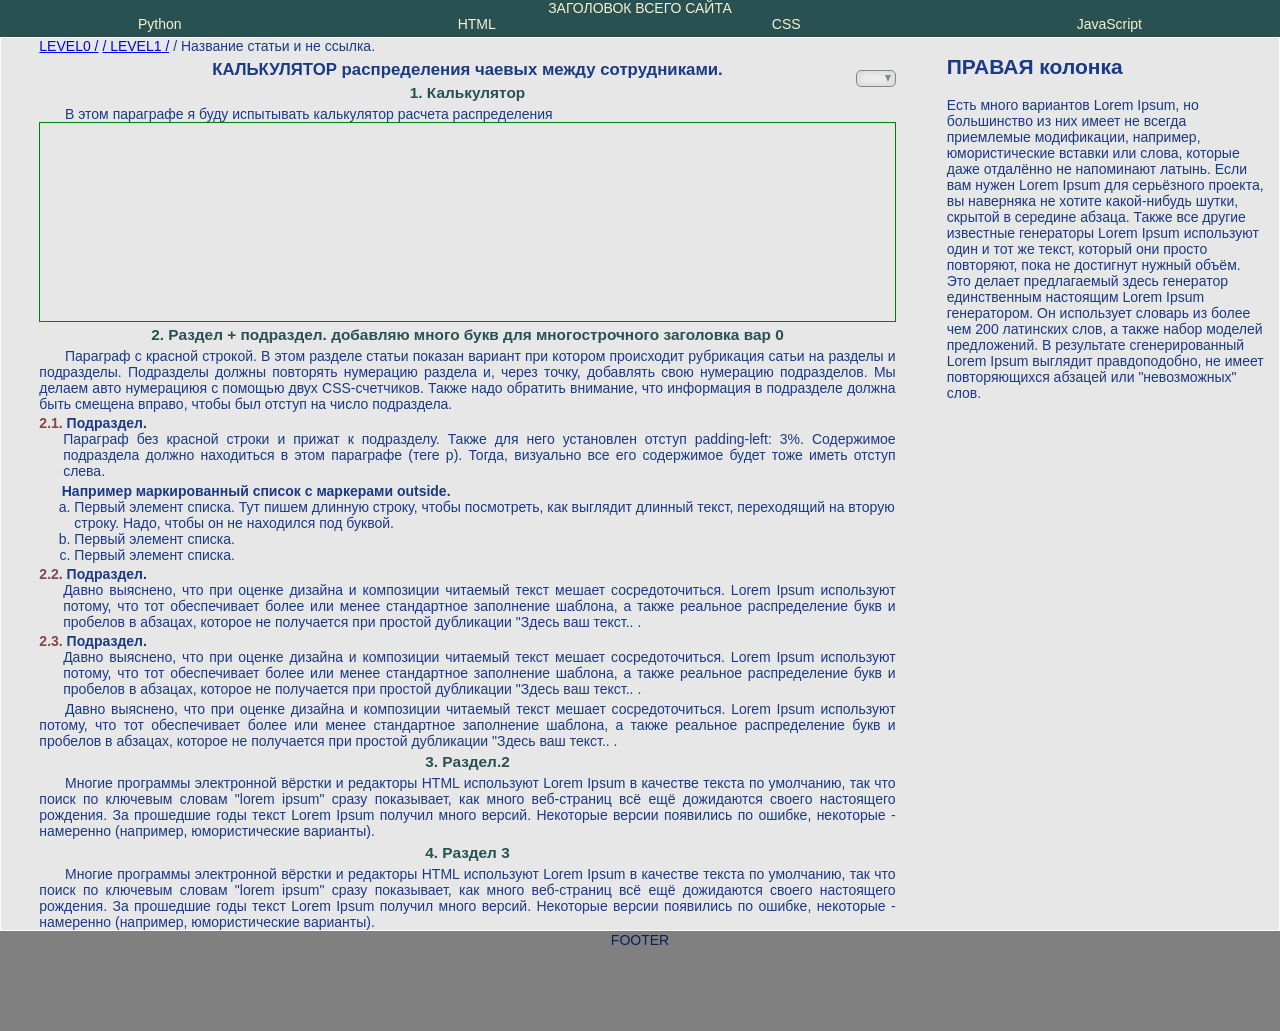
<file: form-layout01.html>
<!DOCTYPE html>
<html lang="ru">  <!-- -->
<!-- КАЛЬКУЛЯТОР РАСПРЕДЕЛЕНИЯ ЧАЕВЫХ МЕЖДУ СОТРУДНИКАМИ -->
<!-- Основан на ШАБЛОНЕ САЙТА 2024
       - D:\GITREPOS\layouts2024\layout01.html 
       - https://nickiv12.github.io/form2024/form-layout01.html
-->
<head>
  <meta charset="UTF-8">
  <meta name="viewport" content="width=device-width, initial-scale=1.0, user-scalable=yes">
  <link rel="stylesheet" type="text/css" href="css01.css" />
  <link rel="icon" href="favicon.ico">
  <title>Шаблон.</title>
</head>
<body>
	<div class="container">  <!-- Контейнер всего сайта -->
		<header class="logo">  <!-- Заголовок (header) всего сайта -->
			<span class="center">ЗАГОЛОВОК ВСЕГО САЙТА</span>
			
      <!--	Навигация для десктопа		-->
			<nav id="nav-main">
				<div class="nav-item">Python</div>
				<div class="nav-item">HTML</div>
				<div class="nav-item">CSS</div>
				<div class="nav-item">JavaScript</div>
			</nav>
			<!--		Иконка открытия меню для смартфона	-->
			<div id="nav-smart-open">
				<!-- Во всех полосках неразрывный пробел	-->
				<div class="string">&nbsp;</div>
				<div class="string">&nbsp;</div>
				<div class="string">&nbsp;</div>
			</div>
			<!--		Mеню для смартфона	
			<nav id="nav-smart">
			</nav> -->
		</header>
		<main>  <!-- ГЛАВНАЯ ЧАСТЬ САЙТА: содержит 2-е колонки -->
            
			<section class="left"> <!-- =====  ЛЕВАЯ КОЛОНКА ========================= -->
        
      	<nav class="breadcrumbs"> <!-- НАВИГАЦИЯ. Хлебные крошки -->
      	    <a href="#">LEVEL0 /</a>
      	    <a href="#"> / LEVEL1 /</a>
      	    <span>/ Название статьи и не ссылка.</span>
      	</nav> <!-- Конец НАВИГАЦИЯ. Хлебные крошки -->

        <div id="page-up"></div> <!--		Якорь для перехода на верх страницы		-->
				
				<nav id="toc-page" class="nav-position nav-decor"> <!-- ВЫДАЮЩЕЕ МЕНЮ СТРАНИЦЫ -->
        	<h4 id="toc-h4"><!-- Заголовок оглавления с якорем на верх страницы	-->
						<span class="triangle-top"></span>
						<!--	Ссылка ПОКА никуда не ведет, 	-->
						<a href="#page-up">Оглавление страницы:</a>
					</h4> <!-- Якорь на самый ввех страницы -->
        	<!-- Нумерованный список для добавления строк списка из js -->
					<ol id="toc-ol" class="list-1"> 
        	</ol>
				</nav>
				<!-- Контейнер для стрелки вних	-->	
        <div id="toc-small" class="nav-position  nav-decor"> 
        	<span>&nbsp;</span> <!-- Неразрывный пробел. Чтобы курсор был виден и в диве, 
                              а не только на стрелке -->
        	<span class="triangle-down"></span>
        </div>
        <!--   ВЫДАЮЩЕЕ МЕНЮ СТРАНИЦЫ      -->

				<article>  <!-- СТАТЬЯ -->
					
					<header>  <!-- Заголовок статьи -->
					    <h1> КАЛЬКУЛЯТОР распределения чаевых между сотрудниками.</h1>
					</header>

          <!-- Раздел статьи ПРОБА ВСТАВКИ-->
					<h2 class="part"> Калькулятор</h2>  <!-- Раздел статьи -->
					<p>
						В этом параграфе я буду испытывать калькулятор расчета распределения 
					</p>
          <div id="calculater"> 

          </div>

          <!-- Раздел статьи -->
					<h2 class="part"> Раздел + подраздел. добавляю много букв для многострочного заголовка вар 0</h2>  
					<p>
						Параграф с красной строкой. В этом разделе статьи показан вариант при котором происходит рубрикация сатьи на разделы и подразделы. Подразделы должны повторять нумерацию раздела и, через точку, добавлять свою нумерацию подразделов. Мы делаем авто нумерациюя с помощью двух CSS-счетчиков. Также надо обратить внимание, что информация в подразделе должна быть смещена вправо, чтобы был отступ на число подраздела.
					</p>
					<h3 class="subpart"> Подраздел.</h3>  <!-- Подраздел статьи -->
					<p class="sub-p">
						Параграф без красной строки и прижат к подразделу. Также для него установлен отступ padding-left: 3%.
						Содержимое подраздела должно находиться в этом параграфе (теге р). Тогда, визуально все его содержимое
						будет тоже иметь отступ слева.
					</p>	
				    <ol class="sub-ol"><span class="ol-span">Например маркированный список с маркерами outside.</span>
							<li>Первый элемент списка. Тут пишем длинную строку, чтобы посмотреть, как выглядит длинный текст,
								переходящий на вторую строку. Надо, чтобы он не находился под буквой.
							</li>
							<li>Первый элемент списка.</li>
							<li>Первый элемент списка.</li>
				    </ol>
                    
					<h3 class="subpart"> Подраздел.</h3>  <!-- Подраздел статьи -->
					<p class="sub-p">
					  Давно выяснено, что при оценке дизайна и композиции читаемый текст мешает сосредоточиться.
					  Lorem Ipsum используют потому, что тот обеспечивает более или менее стандартное заполнение шаблона,
					  а также реальное распределение букв и пробелов в абзацах, которое не получается при простой
					  дубликации "Здесь ваш текст.. .
					</p>
					<h3 class="subpart"> Подраздел.</h3>  <!-- Подраздел статьи -->
					<p class="sub-p">
						Давно выяснено, что при оценке дизайна и композиции читаемый текст мешает сосредоточиться.
						Lorem Ipsum используют потому, что тот обеспечивает более или менее стандартное заполнение шаблона,
						а также реальное распределение букв и пробелов в абзацах, которое не получается при простой
						дубликации "Здесь ваш текст.. .
					</p>
					<p>
						Давно выяснено, что при оценке дизайна и композиции читаемый текст мешает сосредоточиться.
						Lorem Ipsum используют потому, что тот обеспечивает более или менее стандартное заполнение шаблона,
						а также реальное распределение букв и пробелов в абзацах, которое не получается при простой
						дубликации "Здесь ваш текст.. .
					</p>
					<h2 class="part"> Раздел.2</h2>  <!-- Раздел статьи -->
					<p>
						Многие программы электронной
						вёрстки и редакторы HTML используют Lorem Ipsum в качестве текста по умолчанию, так что поиск
						по ключевым словам "lorem ipsum" сразу показывает, как много веб-страниц всё ещё дожидаются
						своего настоящего рождения. За прошедшие годы текст Lorem Ipsum получил много версий.
						Некоторые версии появились по ошибке, некоторые - намеренно (например, юмористические варианты).
					</p>
					
					<h2 class="part"> Раздел 3</h2>  <!-- Раздел статьи -->
					<p>
						Многие программы электронной
						вёрстки и редакторы HTML используют Lorem Ipsum в качестве текста по умолчанию, так что поиск
						по ключевым словам "lorem ipsum" сразу показывает, как много веб-страниц всё ещё дожидаются
						своего настоящего рождения. За прошедшие годы текст Lorem Ipsum получил много версий.
						Некоторые версии появились по ошибке, некоторые - намеренно (например, юмористические варианты).
					</p>
				</article>
			
			</section>
			<section class="right">  <!-- Правая колонка -->
				<h2> ПРАВАЯ колонка </h2>
				<p>
					Есть много вариантов Lorem Ipsum, но большинство из них имеет не всегда приемлемые модификации,
					например, юмористические вставки или слова, которые даже отдалённо не напоминают латынь.
					Если вам нужен Lorem Ipsum для серьёзного проекта, вы наверняка не хотите какой-нибудь шутки,
					скрытой в середине абзаца. Также все другие известные генераторы Lorem Ipsum используют один
					и тот же текст, который они просто повторяют, пока не достигнут нужный объём. Это делает
					предлагаемый здесь генератор единственным настоящим Lorem Ipsum генератором. Он использует
					словарь из более чем 200 латинских слов, а также набор моделей предложений. В результате
					сгенерированный Lorem Ipsum выглядит правдоподобно, не имеет повторяющихся абзацей или
					"невозможных" слов.
				</p>
			</section>
		</main>
		<footer>
			FOOTER
		</footer>
	</div>  <!-- КОНЕЦ контейнера всего сайта -->

  <script>
 		// ===== 2024 МОДУЛЬ РУБРИКАЦИИ заголовков страницы. ===== 
 		/* !!!! ОБЯЗАТЕЛЬНО РАСПОЛОЖЕНИЕ функции ЗДЕСЬ в body (в теле 		страницы), 
 			- ИНАЧЕ после загрузки всей страницы, ПРОБЛЕМА:
 			-  если в адресной строке есть якорь ТО не произойдет переход к разделу страницы т.к еще не будет идентификатора.
 		*/
		
		// 1. === Создаем номера разделов, идентификаторы, меню страницы. ===
		
		// Выбираем ВСЕ разделы страницы в порядке следования в коде.
	  const elements = document.querySelectorAll("h2.part");
		
		// Получаю доступ к списку оглавления страницы, чтобы сделать ссылки
		const list = document.querySelector("#toc-ol");
		
		// ЦИКЛ - перебираем ВСЕ выбранные элементы.
	  for (let i = 0; i < elements.length; i++) {
		  
			// a. Каждому html-тегу h2 class part записываем атрибут: идентификатор.
		  elements[i].id = `toc-${i + 1}`;   //toc = table of content

			// b. В меню ОГЛАВЛЕНИЯ страницы добавляем строку (ссылку). .
			const new_li = document.createElement("li");  // Создаем html-элемент
			new_li.innerHTML = `<a href='#toc-${i + 1}'> ${elements[i].innerText}</a>`;  // Пишем в него html-код
			list.appendChild(new_li);  // Добавляем строку в список.
    }  // КЛНЕЦ ЦИКЛА.
      
		// 2. === Управляем показом-скрытием ОГЛАВЛЕНИЯ.
		// a. При ЗАГРУЗКЕ страницы показываем только МАЛЕНЬКОЕ оглавление страницы
		const navPage = document.getElementById("toc-page");
		navPage.classList.remove("toc-show");
		navPage.classList.add("toc-show-none");

		// 3. === Обработка события click  на меню страницы.
		// При клике на стрелке вниз - меню ОТКРЫВАЕТСЯ.
		const arrow = document.getElementById("toc-small");
		// При клике на стрепке:
		arrow.addEventListener("click", function() {
				// Стрелка display: none
				arrow.classList.remove("toc-show");
				arrow.classList.add("toc-show-none");
				
				// Меню ОТКРЫВАЕТСЯ.
				const pageMenu = document.getElementById("toc-page")
				pageMenu.classList.remove("toc-show-none");
				navPage.classList.add("toc-show");
		});
		
		// При клике на меню страницы оно закрывается.
		const pageMenu = document.getElementById("toc-page");
		// При клике на меню:
		pageMenu.addEventListener("click", function() {
				// Стрелка display: none
				pageMenu.classList.remove("toc-show");
				pageMenu.classList.add("toc-show-none");
				
				// Стрелка показывается.
				const arrow = document.getElementById("toc-small")
				arrow.classList.remove("toc-show-none");
				navPage.classList.add("toc-show");
		});
		
    </script>
</body>
</html>
</file>
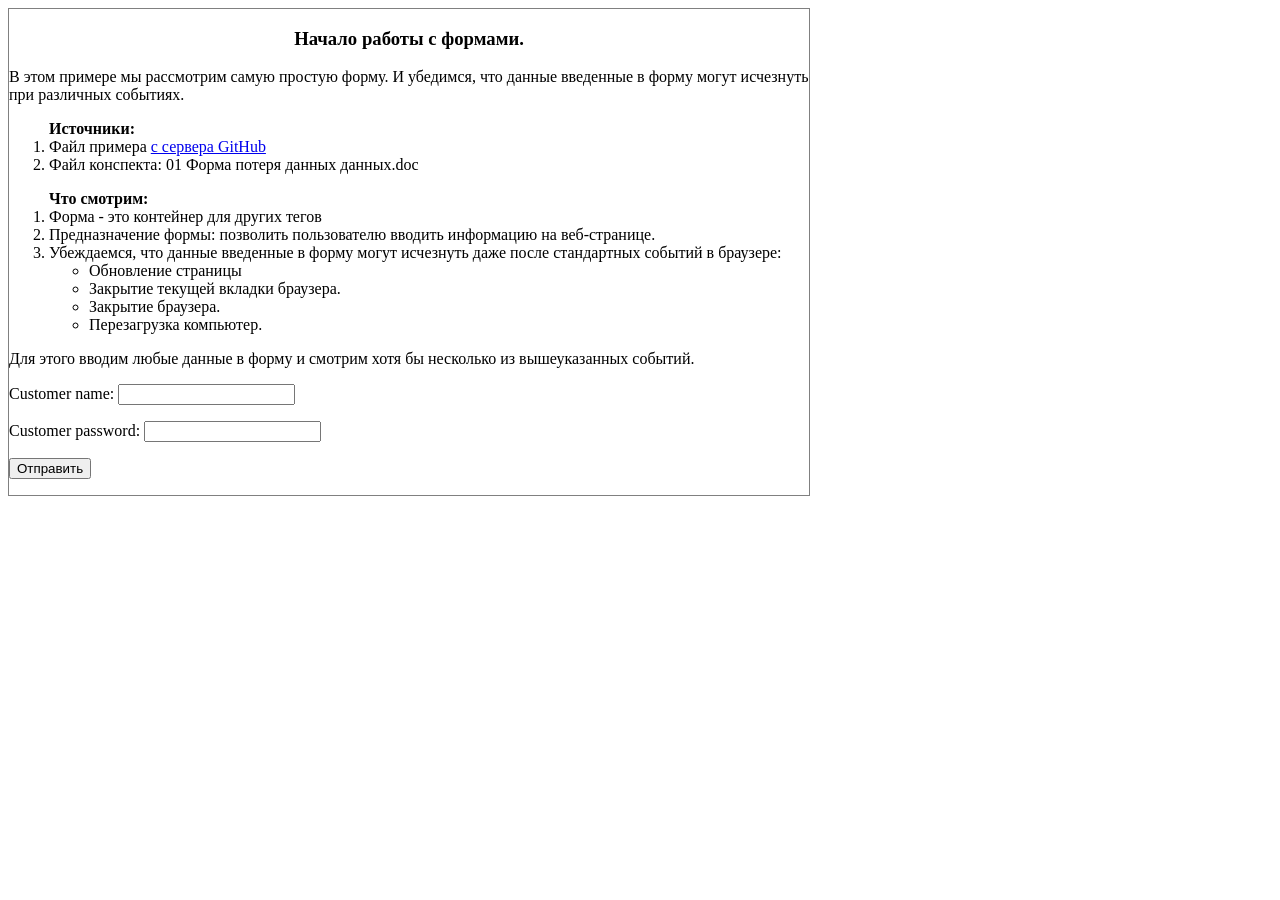
<file: form01.html>
<!DOCTYPE html>
<html lang="en">
<!-- Работа с localStorage. JS события. -->
  <head>
    <meta charset="UTF-8">
    <meta name="viewport" content="width=device-width, initial-scale=1.0">
    <title>Форма 01.</title>  <!-- -->
    <!-- Стили страницы -->
    <style>
      /* Контейнер страницы. */
      .page-width {
        max-width: 800px;
        border: 1px solid grey;
      }
      /* Заголовок*/
      h3 {text-align: center;}
    </style>
  </head>

<body class="page-width">
  <!-- ОПИСАНИЕ ПРИМЕРА расположенного на странице -->
  <h3>Начало работы с формами.</h3>
  <p>
    В этом примере мы рассмотрим самую простую форму. И убедимся, что данные введенные в форму
    могут исчезнуть при различных событиях. 
    <ol><b>Источники: </b>
      <li>Файл примера <a href="https://nickiv12.github.io/form2024/form01.html">с сервера GitHub</a></li>
      <li>Файл конспекта: 01 Форма потеря данных данных.doc</li>
    </ol>

    <ol><b>Что смотрим:</b>
      <li>Форма - это контейнер для других тегов</li>
      <li>Предназначение формы: позволить пользователю вводить информацию на веб-странице.</li>
      <li>Убеждаемся, что данные введенные в форму могут исчезнуть даже после стандартных событий в браузере:</li>
        <ul>
          <li>Обновление страницы</li>
          <li>Закрытие текущей вкладки браузера.</li>
          <li>Закрытие браузера.</li>
          <li>Перезагрузка компьютер.</li>
        </ul>
    </ol>
    Для этого вводим любые данные в форму и смотрим хотя бы несколько из вышеуказанных событий. 

  </p>

  <!-- ПРИМЕР. Простейшая форма-->
  <!-- <form action="/submit.py" method="GET"> -->
  <form action="/submit.py" method="POST">
     <p><label>Customer name: <input type="text" name="username"></label></p>
     <p><label>Customer password: <input type="text" name="password"></label></p>
     <p><button type="submit" >Отправить</button></p>
    </form>
  <!-- Конец примера. -->

</body>

<script>
 
</script>
</body>
</html>
</file>
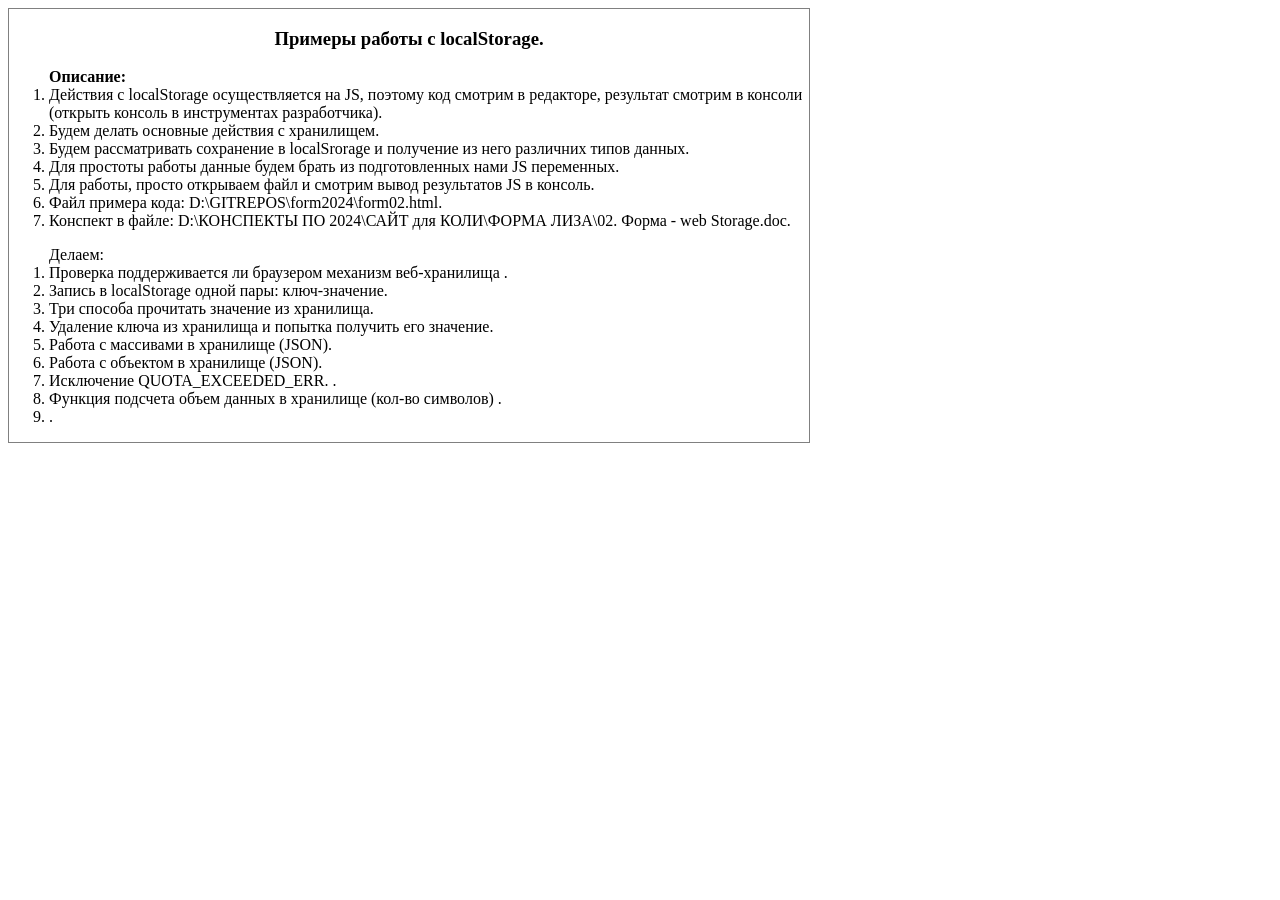
<file: form02.html>
<!DOCTYPE html>
<!-- ПРИМЕРЫ СОХРАНЕНИЯ РАЗЛИЧНЫХ ТИПОВ ДАННЫХ В localStorage -->
<html lang="en">
  <head>
    <meta charset="UTF-8">
    <meta name="viewport" content="width=device-width, initial-scale=1.0">
    <title>Форма 02. Типы данных в хранилище</title>  <!-- -->
    <style>
      .page-width {
        width: 800px;
        border: 1px solid grey;
      }
      h3 {text-align: center;}
    </style>
  </head>

<body class="page-width">
  <h3>Примеры работы с localStorage.</h3>
  <p>
    <ol><b>Описание:</b>
      <li>Действия с localStorage осуществляется на JS, поэтому  код смотрим в редакторе, результат 
          смотрим в консоли (открыть консоль в инструментах разработчика).   
      </li>   
      <li>Будем делать основные действия с хранилищем.</li>
      <li>Будем рассматривать сохранение в localSrorage и получение из него различних типов данных.</li>
      <li>Для простоты работы данные будем брать из подготовленных нами JS переменных.</li>   
      <li>Для работы, просто открываем файл и смотрим вывод результатов JS в консоль.</li>
      <li>Файл примера кода: D:\GITREPOS\form2024\form02.html.</li>
      <li>Конспект в файле: D:\КОНСПЕКТЫ ПО 2024\САЙТ для КОЛИ\ФОРМА ЛИЗА\02. Форма - web Storage.doc.</li>
    </ol>

    <ol>Делаем:
      <li>Проверка поддерживается ли браузером механизм веб-хранилища .</li>
      <li>Запись в localStorage одной пары: ключ-значение.</li>
      <li>Три способа прочитать значение из хранилища.</li>
      <li>Удаление ключа из хранилища и попытка получить его значение.</li>
      <li>Работа с массивами в хранилище (JSON).</li>
      <li>Работа с объектом в хранилище (JSON).</li>
      <li>Исключение QUOTA_EXCEEDED_ERR. .</li>
      <li>Функция подсчета объем данных в хранилище (кол-во символов) .</li>
      <li>.</li>
    </ol>
  </p>
</body>
  <script>
  // ==== ИЗУЧЕНИЕ localStorage. Типы данных для хранения ============
    
    // 1. ---  Проверка поддержки технологии Web-storage браузером. ----
    if (typeof(Storage) !== "undefined") {
        console.log('1. Brauser suppot web-storage.');
    } else {
        console.log("1. Brauser DON'T suppot web-storage.");
    }

    // 2.  --- Запись одной пары ключ-значение в хранилище  --- 
    //    ключ: name, значение: Smith.
    localStorage.setItem('name', 'Smith');

    // 3.  ---  Читаем значения ключа из хранилища - 3 способа.  --- 
    // a) По стандарту.
    console.log(' 3.1. Читаем значение ключа так: localStorage.getItem("name"):', localStorage.getItem('name'));
    // b) По имени ключа в хранилище.
    console.log(' 3.2. Читаем значение ключа так: localStorage["name"]:', localStorage["name"]);
    // с) По имени атрибута объекта (хранилища).
    console.log(' 3.3. Читаем значение ключа так: localStorage.name:', localStorage.name);
    
    // 4.  --- Удаляем ключ из хранилища и пытаемся прочесть удаленный ключ.
    localStorage.removeItem('name');
    console.log(' 4. Пытаемся прочитать удаленный ключ "name":', localStorage.getItem('name'));

    // 5. --- Создаем массивы в JS. ---
    // 5a. Создаем массивы:
    let lastname = ["Adams", "Brown", "Cooper", "Davis", "Evans"];  // Список фамилий.
    let hours = [1, 2, 3, 4, 5]; // Отработанные часы.

    // Смотрим массивы в консоли.
    console.log("5a. Массив фамилий (lastname):", lastname);
    console.log("5a. Массив часов (hours):", hours);
    
    // 5b. Преобразуем массивы в JSON смотрим что получилось.
    const lname = JSON.stringify(lastname);
    console.log('5b. Преобразуем "lastname" в JSON', lname);
    const lhours = JSON.stringify(hours);
    console.log('5b. Преобразуем "hours" в JSON', lhours);

    // 5c. --- Пишем JSON-массива в localStorage и читаем оттуда.  ------
    localStorage.setItem('lname', lname);
    localStorage.setItem('lhours', lhours);
    console.log('5c. Читаем JSON lastname из localStorage:', localStorage.getItem('lname'));
    console.log('5c. Читаем JSON hours из localStorage:', localStorage.getItem('lhours'));

    // 5d. --- Преобразуем JSON массивы в JS массивы. ----
    const lastnameFromLs = JSON.parse(localStorage.getItem('lname'));
    console.log('5d. Массив lastname полученный :', lastnameFromLs);
    const hoursFromLs = JSON.parse(localStorage.getItem('lname'));
    console.log('5d. Массив hours полученный :', hoursFromLs);
    
    // 6. --- Работа с объектами в хранилище. ----
    //   6a.  Создаем объект.
    let obj = {};  // Создаем пустой JS-объект с помощью литерала.
    // Создаем ключ и присваиваем ему значение (массив).
    obj.name = lastname;  // ключ и  имя массива разные понятия - можно использоать одинаковые имена.
    obj.hour = hours;
    console.log(" Объект obj:", obj);  // Смотрим объект в консоли.

    // 6b. Проебразовываем объект в JSON.
    const objJSON = JSON.stringify(obj);
    console.log(" 6b. Объект в JSON", objJSON);

    // 6c. Записываем объект в localStorage.
    localStorage.setItem("lobj", objJSON);

    // 6d. Получаем объект из хранилища.
    let objFromLs = localStorage.getItem("lobj");
    console.log("6d. Получаем строку объекта из хранилища:", objFromLs);

    // 6e. Преобразовываем JSON  в JS-объект.
    let objNew = JSON.parse(objFromLs);
    console.log("6e. Смотрим восстановленный объект из хранилища", objNew);

    // 7. Получаем количество пар ключ-значение в хранилищею
    console.log('7. Кол-во пар ключ-значение', localStorage.length);

    // 8. Исключение QUOTA_EXCEEDED_ERR - при переполнении хранилища
    // Проверка есть ли возможность записать данные в хранилище.
    try {
        localStorage.setItem('key', 'value');
        console.log('8. Хранилище еще не заполнене. Данные записаны');  
      } catch (e) {
        if (e == QUOTA_EXCEEDED_ERR) {  // Исключение если недостаточно места.
         alert('8. Превышен лимит');
        }
      }


    // 9. Функция, подсчитывающая количество символов в localStorage для домена.
    function getLocalStorageSize() {
      let totalSize = 0;  // Инициализируем счетчик символов.
      for (let i = 0; i < localStorage.length; i++) {  // Перебираем ВСЕ ключи хранилища.
          let key = localStorage.key(i);  // Получаем имя ключа.
          let value = localStorage.getItem(key);  // Получаем значение ключа
          totalSize += key.length + value.length;  // Добавляем кол-во символов в ключе и в значении.
          console.log('9. Имя ключа:', key, ", Значение:", localStorage.getItem(key));
      }
      return totalSize;
    }

    let size = getLocalStorageSize();
    console.log('9. Общий объем данных в localStorage: ' + size + ' символов');

  </script>
</html>
</file>
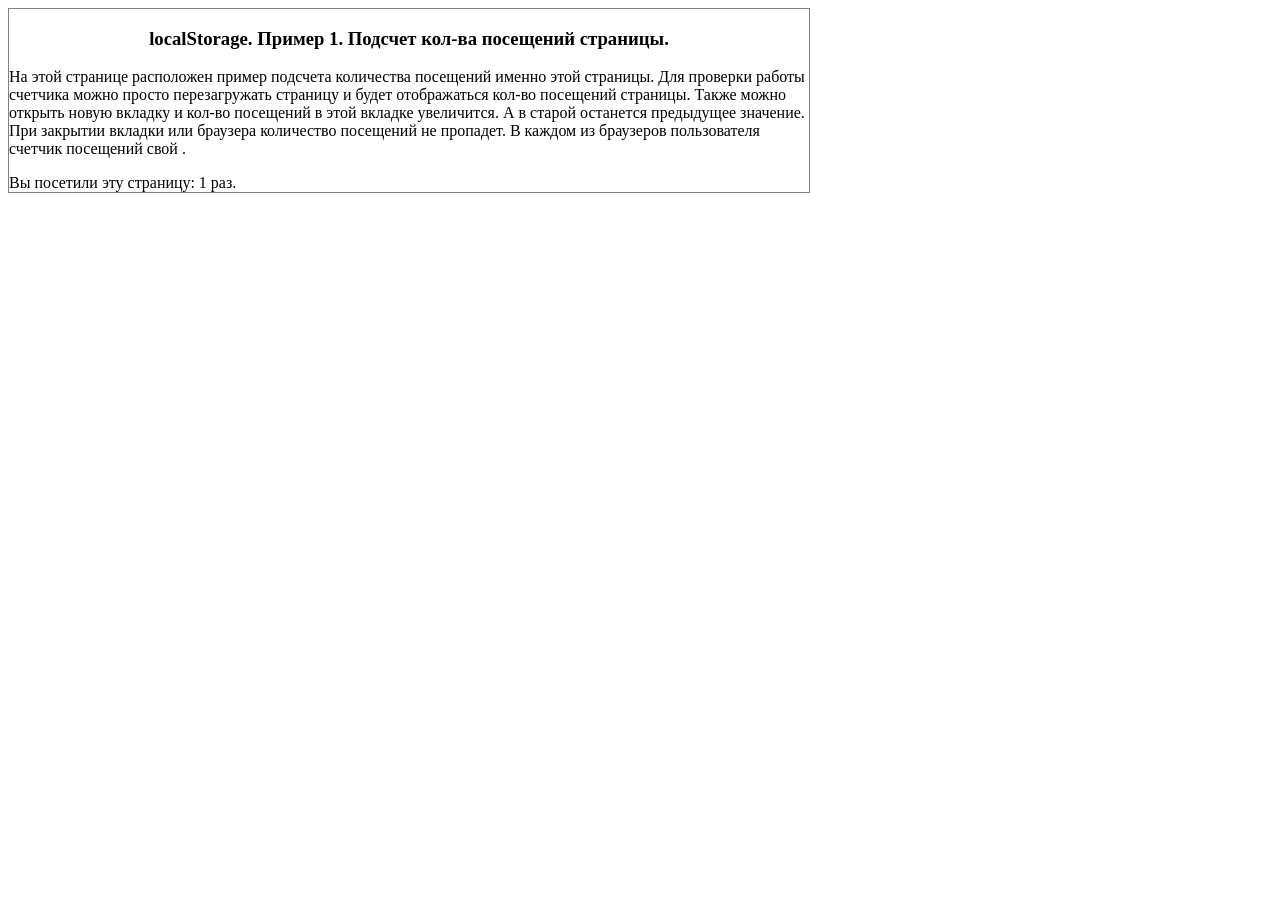
<file: form03.html>
<!DOCTYPE html>
<html lang="en">
<!-- Пример 1. Работа с localStorage. Подсчет кол-ва посещений страницы. -->
  <head>
    <meta charset="UTF-8">
    <meta name="viewport" content="width=device-width, initial-scale=1.0">
    <title>Форма. Пример 1. Счетчик посещений</title>  <!-- -->
    <style>
      .page-width {
        width: 800px;
        border: 1px solid grey;
      }
      h3 {text-align: center;}
    </style>
  </head>

<body class="page-width">
  <h3>localStorage. Пример 1. Подсчет кол-ва посещений страницы.</h3>
  <p>
    На этой странице расположен пример подсчета количества посещений именно этой страницы.
    Для проверки работы счетчика можно просто перезагружать страницу и будет отображаться кол-во
    посещений страницы. Также можно открыть новую вкладку и кол-во посещений в этой вкладке увеличится. 
    А в старой останется предыдущее значение. При закрытии вкладки или браузера количество посещений не пропадет.
    В каждом из браузеров пользователя счетчик посещений свой .
  </p>
  <div>
    <!-- Сюда пишем значение из localStorage.  -->
    Вы посетили эту страницу: <span id="result"></span> раз.
  </div>
</body>
<script>
    // ==== ИЗУЧЕНИЕ localStorage.  ============
     // Пример 1. Подсчет количества посещений страницы.
    window.addEventListener('load', function() {
        if (typeof(Storage) !== "undefined") {
            console.log('1. Brauser suppot web-storage.');  // Браузер поддерживает

            // Размещаем код примера.
            // Проверяем существование ключа loadcount и упрвляем его значением.
            let loadcount = localStorage.getItem('loadcount'); // Пытаемся получить значение.
            if (loadcount === null) {  // Если страницу посетили в первый раз - такого ключа нет.
            // if (!loadcount) {  // Очень интересно: Если null, underfind, пустая строка..
                console.log(" Страницу посетили в первый раз.");
                localStorage.setItem('loadcount', '1'); // Установаливаем стартовое значение.
                console.log(' Значение loadcount установили', localStorage.getItem('loadcount'));
            } else {
                localStorage.loadcount = Number(localStorage.loadcount) + 1;  // Увеличили счетчик.
                console.log(localStorage.loadcount);  // Записали новое значение в localStorage.
            }

            // Пишем значение ключа на страницу.
            document.getElementById('result').innerHTML = localStorage.loadcount;


        } else {
            console.log("1. Brauser DON'T suppot web-storage.");
        };
    });
</script>
</body>
</html>
</file>
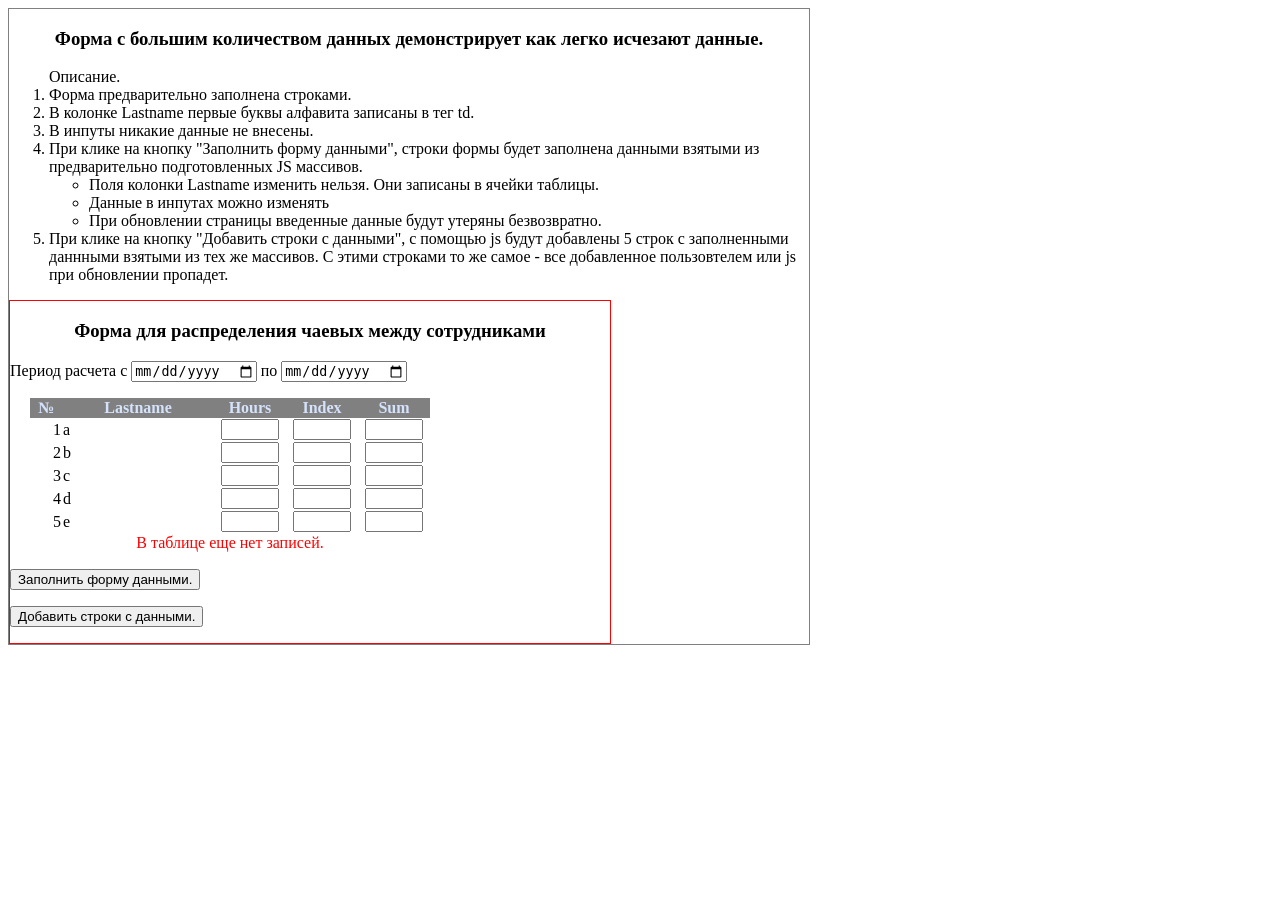
<file: form04.html>
<!DOCTYPE html>
<!-- ПРИМЕРЫ СОХРАНЕНИЯ РАЗЛИЧНЫХ ТИПОВ ДАННЫХ В localStorage -->
<html lang="en">
  <head>
    <meta charset="UTF-8">
    <meta name="viewport" content="width=device-width, initial-scale=1.0">
    <title>04.Форма Типы данных в хранилище</title>  <!-- -->
    
    <!-- Внешние файлы  -->
    <link rel="stylesheet" type="text/css" href="form04.css" />
  </head>

<body class="page-width">
  <h3> Форма с большим количеством данных демонстрирует как легко исчезают данные. </h3>
  <ol>Описание.
    <li>Форма предварительно заполнена строками.</li>
    <li>В колонке Lastname первые буквы алфавита записаны в тег td.</li>
    <li>В инпуты никакие данные не внесены. </li>
    <li>При клике на кнопку "Заполнить форму данными", строки формы будет заполнена данными
      взятыми из предварительно подготовленных JS массивов.
    </li>
    <ul>
      <li>Поля колонки Lastname изменить нельзя. Они записаны в ячейки таблицы.</li>
      <li>Данные в инпутах можно изменять</li>
      <li>При обновлении страницы введенные данные будут утеряны безвозвратно.</li>
    </ul>
    <li>При клике на кнопку "Добавить строки с данными", с помощью js будут добавлены 5 строк
        с заполненными даннными взятыми из тех же массивов. С этими строками то же самое - все 
        добавленное пользовтелем или js при обновлении пропадет.
    </li>
  </ol>
  <form id="employeesForm">
    <h3>Форма для распределения чаевых между сотрудниками</h3>
          
    <!-- Период расчета -->
    <div>
        Период расчета с <input type="date"> по <input type="date">
    </div>
    <p></p> <!-- Чтобы визуально разделить блоки  -->
      
    <!-- ========= ТАБЛИЦА С ДАННЫМИ =============== -->
    <table id="waiters">
      <!-- Заголовок табличной части с помощью table  -->
      <thead>
        <tr>
          <th class="col-1">№</th>
          <th class="col-2">Lastname</th>
          <th class="col-3">Hours</th>
          <th class="col-4">Index</th>
          <th class="col-5">Sum</th>
        </tr>
      </thead>
      <tbody>
        <!-- Пять пустых строк для заполнения данными. -->
        <tr>
          <td class="col-1">1</td>
          <td class="col-2">a</td>
          <td class="col-3"><input type="number" name="hours"></td>
          <td class="col-4"><input type="number" name="index"></td>
          <td class="col-5"><input type="number" name="sum"></td>
        </tr>
        <tr>
          <td class="col-1">2</td>
          <td class="col-2">b</td>
          <td class="col-3"><input type="number" name="hours"></td>
          <td class="col-4"><input type="number" name="index"></td>
          <td class="col-5"><input type="number" name="sum"></td>
        </tr>
        <tr>
          <td class="col-1">3</td>
          <td class="col-2">c</td>
          <td class="col-3"><input type="number" name="hours"></td>
          <td class="col-4"><input type="number" name="index"></td>
          <td class="col-5"><input type="number" name="sum"></td>
        </tr>
        <tr>
          <td class="col-1">4</td>
          <td class="col-2">d</td>
          <td class="col-3"><input type="number" name="hours"></td>
          <td class="col-4"><input type="number" name="index"></td>
          <td class="col-5"><input type="number" name="sum"></td>
        </tr>
        <tr>
          <td class="col-1">5</td>
          <td class="col-2">e</td>
          <td class="col-3"><input type="number" name="hours"></td>
          <td class="col-4"><input type="number" name="index"></td>
          <td class="col-5"><input type="number" name="sum"></td>
        </tr>
      </tbody>
      <tfoot>
        <tr>
          <!-- Я смог задать стили только записав их прямо в тег -->
          <td colspan="5" id="info" style="color: red; text-align: center;">llll</td>
        </tr>        
      </tfoot>
      
    </table>
    <p></p> <!-- Чтобы визуально разделить блоки  -->
    <p><button type="button" id="fillForm">Заполнить форму данными.</button></p>
    <p><button type="button" id="addRows">Добавить строки с данными.</button></p>
      </form>  <!-- Конец ФОРМЫ -->
</body>
<script>

  // Массивы данных для записи в таблицу.
  const lastname = ["Adams", "Brown", "Cooper", "Davis", "Evans"];  // Список фамилий.
  const hours = [1, 2, 3, 4, 5]; // Отработанные часы.
  const index = [1, 2, 3, 4, 5]; // Коэффициент трудового участия
  //const hours = ['1', '2', '3', '4', '5'];  Отработанные часы.
  // const index = ['1', '2', '3', '4', '5'];  Коэффициент трудового участия.
  // Сумму не  заполняем, она должна появиться в результате расчета.


  // 1. --- Вешаем обработчки на кнопку "Заполнить форму данными".
  const fill = document.getElementById("fillForm");
  fill.addEventListener('click', function() {
    
    // Получаем  ячейки во 2-й колонках таблицы.
    const cells_2 = document.querySelectorAll('td.col-2');  
    // Получаем инпуты сгруппированные по именам.
    const inputs_3 = document.querySelectorAll('input[name="hours"]');  
    const inputs_4 = document.querySelectorAll('input[name="index"]');  

    let i = 0;
    // Заполняем ячейки фамилиями из массива.
    for (const cell_2 of cells_2) {
      cell_2.textContent = lastname[i];
      i++;
    }
    
    // Заполняем инпуты hours значениями  из массива hours
    let j = 0;
    for (const input_3 of inputs_3) {
      input_3.value = hours[j];
      j++;
    }

    // Заполняем инпуты index значениями  из массива index
    let k = 0;
    for (const input_4 of inputs_4) {
      input_4.value = index[k];
      k++;
    }

  });
  // console.log(fillForm);


  // 2. --- Вешаем обработчик на кнопку "Добавить строки с данными".
  const addRows = document.getElementById('addRows');
  addRows.addEventListener('click', function() {
    // Цикл добавляющий строки.
    for (let i = 0; i < lastname.length; i++) {
      console.log(lastname[i], hours[i], index[i]);
      // Готови строку для добавления в tbody.
      let rowHTML = `
        <tr>
          <td  class="col-1">${[i+1]}</td>
          <td  class="col-2">${lastname[i]}</td>
          <td  class="col-3"><input type="number" name="hours" value='${hours[i]}'></td>
          <td  class="col-4"><input type="number" name="hours" value='${index[i]}'></td>
          <td  class="col-5"><input type="number" name="index"></td>
        </tr> 
        `;
        const tbody = document.querySelector('tbody'); // Получаем tbody.
        tbody.innerHTML += rowHTML;
    }
  });

  // Проба записи информации в  tfoot.
  const info = document.getElementById('info');
  info.textContent = 'В таблице еще нет записей.';

</script>
</html>
</file>
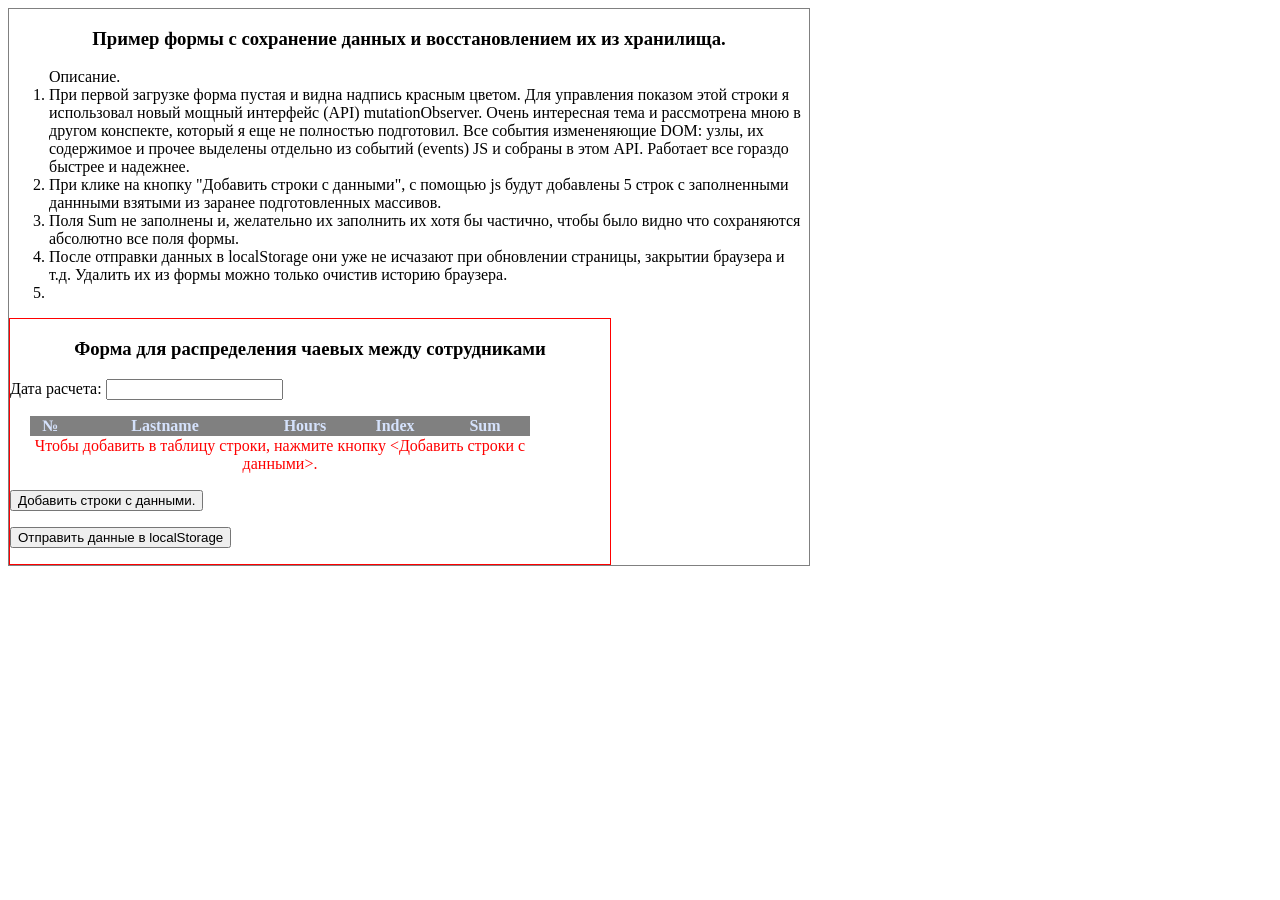
<file: form05.html>
<!DOCTYPE html>
<!-- ПРИМЕРЫ СОХРАНЕНИЯ РАЗЛИЧНЫХ ТИПОВ ДАННЫХ В localStorage -->
<html lang="en">
  <head>
    <meta charset="UTF-8">
    <meta name="viewport" content="width=device-width, initial-scale=1.0">
    <title>05.Форма. Пример 3</title>  <!-- -->
    
    <!-- Внешние файлы  -->
    <link rel="stylesheet" type="text/css" href="form05.css" />
  </head>

<body class="page-width">
  <h3> Пример формы с сохранение данных и восстановлением их из хранилища. </h3>
  <ol>Описание.
    <li>При первой загрузке форма пустая и видна надпись красным цветом. Для управления показом этой 
        строки я использовал новый мощный интерфейс (API) mutationObserver. Очень интересная тема и рассмотрена
        мною в другом конспекте, который я еще не полностью подготовил. Все события измененяющие DOM:
        узлы, их содержимое и прочее выделены отдельно из событий (events) JS и собраны в этом API. 
        Работает все гораздо быстрее и надежнее.
    </li>
    <li>При клике на кнопку "Добавить строки с данными", с помощью js будут добавлены 5 строк
        с заполненными даннными взятыми из заранее подготовленных массивов. 
    </li>
    <li>Поля Sum не заполнены и, желательно их заполнить их хотя бы частично, чтобы было видно
        что сохраняются абсолютно все поля формы.
    </li>
    <li>После отправки данных в localStorage они уже не исчазают при обновлении страницы, закрытии браузера и т.д.
        Удалить их из формы можно только очистив историю браузера.
    </li>
    <li></li>
  </ol>
  <form id="employeesForm">
    <h3>Форма для распределения чаевых между сотрудниками</h3>
          
    <!-- Период расчета -->
    <div>
        Дата расчета: <input type="data"> 
    </div>
    <p></p> <!-- Чтобы визуально разделить блоки  -->
      
    <!-- ========= ТАБЛИЦА С ДАННЫМИ =============== -->
    <table id="waiters">
      <!-- Заголовок табличной части с помощью table  -->
      <thead>
        <tr>
          <th class="col-1">№</th>
          <th class="col-2">Lastname</th>
          <th class="col-3">Hours</th>
          <th class="col-4">Index</th>
          <th class="col-5">Sum</th>
        </tr>
      </thead>
      <tbody>
        <!-- Строки будут вставлены при нажатии на кнопку "Добавить строки с данными". -->

      </tbody>
      <tfoot>
        <tr>
          <!-- Я смог задать стили только записав их прямо в тег -->
          <td colspan="5" id="info" style="color: red; text-align: center;">llll</td>
        </tr>        
      </tfoot>
      
    </table>
    <p></p> <!-- Чтобы визуально разделить блоки  -->
    <p><button type="button" id="addRows">Добавить строки с данными.</button></p>
    <p><button type="button" id="addToLocal">Отправить данные в localStorage </button></p>
      </form>  <!-- Конец ФОРМЫ -->
</body>

<script>

// 6. ---- Получаем данные из формы при обновлении страницы
  window.addEventListener('load', function() {
    if (typeof(Storage) !== "undefined") {
        console.log('1. Brauser suppot web-storage.');  // Браузер поддерживает
        console.log(localStorage.getItem("data_2"));
        console.log(localStorage.getItem("data_5"));
        getFromLs();
      } else {
      console.log("1. Brauser DON'T suppot web-storage.");  // Не поддерживает
      };
    });  // КОНЕЦ 6. Обработчик при загрузке страницы.

  // 6.1. Функция записывающая данные в таблицу.
  // a) Получаю данные из localStorage
  function getFromLs() {
    // Получаем количество строк на основе колонки 2
    const d_2 = JSON.parse(localStorage.getItem("data_2"));
    const d_3 = JSON.parse(localStorage.getItem("data_3"));
    const d_4 = JSON.parse(localStorage.getItem("data_4"));
    const d_5 = JSON.parse(localStorage.getItem("data_5"));
        // Цикл добавляющий строки.
    for (let i = 0; i < d_2.length; i++) {
      // console.log(lastname[i], hours[i], index[i]);
      
      // Готови строку для добавления в tbody.
      let rowHTML = `
        <tr>
          <td  class="col-1">${[i+1]}</td>
          <td  class="col-2">${d_2[i]}</td>
          <td  class="col-3"><input type="number" name="hours" value='${d_3[i]}'></td>
          <td  class="col-4"><input type="number" name="index" value='${d_4[i]}'></td>
          <td  class="col-5"><input type="number" name="sum" value='${d_5[i]}'"></td>
        </tr> 
        `;
        const tbody = document.querySelector('tbody'); // Получаем tbody.
        tbody.innerHTML += rowHTML;
    }  // конец цикла для строк.
  };  // КОНЕЦ 6.1


//   --- 5. Отправляем данные в форму по клику
  // Получаем ссылку на обработчик клика Отправить данные в localStorage.
  const add = document.getElementById("addToLocal");
  add.addEventListener('click', addToLocal);

  // Функция собирает данные из формы и отправляет в localStorage.
  function addToLocal() {
    // a) Получаем данные из колонок таблицы.
    const col_2 = document.querySelectorAll('td.col-2'); // lastname
    var data_2= Array.from(col_2).map(col_2 => col_2.textContent);// Значения в массив
    console.log(data_2);

    
    const col_3 = document.querySelectorAll('td.col-3'); // hours.
    var data_3= Array.from(col_3).map(col_3 => col_3.querySelector('input').value);// Значения в массив
    console.log(data_3);
 

    const col_4 = document.querySelectorAll('td.col-4'); // hours.
    var data_4= Array.from(col_4).map(col_4 => col_4.querySelector('input').value);// Значения в массив
    console.log(data_4);

    const col_5 = document.querySelectorAll('td.col-5'); // hours.
    var data_5= Array.from(col_5).map(col_5 => col_5.querySelector('input').value);// Значения в массив
    console.log(data_5);

    // b) Преобразуем массива в JSON и записываем в localStorage.
    localStorage.setItem("data_2", JSON.stringify(data_2));
    localStorage.setItem("data_3", JSON.stringify(data_3));
    localStorage.setItem("data_4", JSON.stringify(data_4));
    localStorage.setItem("data_5", JSON.stringify(data_5));
  };



// 3. --- Смотрим количество строк в tbody ------.
  // Получаем доступ к tbody
  const tbodyElement = document.querySelector('tbody');
  // Получаем доступ к  tfoot
  const tfootElement = document.querySelector('tfoot');
  // Получаем доступ к ячейке с id="info" в tfoot.
  const info = tfootElement.querySelector('#info');

  // Создаем объект наблюдающий за мутациями в DOM.
  const mutationObserver = new MutationObserver((mutations) => {
    // Перебираем в цикле атрибуты  объекта мутации.
    for (const mutation of mutations) {
      if (mutation.type === 'childList') {  // Если тип атрибута childlist.
        updataRowCount();  // Вызываем функцию получения кол-ва строк + запись в info.
      }
    }
  }); // Конец объект наблюдения.

  // Следим за изменением строк в tbody - Метод (observe) объекта с опцией наблюдения childList .
  mutationObserver.observe(tbodyElement, { childList: true });

  // Объявляем функцию, получающую кол-во строк tr в tbody + запись в info.
  function updataRowCount() {
    // Узнаем количество строк в tbody.
    const rowCount = tbodyElement.querySelectorAll('tr').length;
    if (rowCount === 0) {  // Если строк нет.
      info.textContent = "Чтобы добавить в таблицу строки, нажмите кнопку  <Добавить строки с данными>.";
    } else {  // Если строки есть.
      info.textContent = '';  // Текста в tfoot в ячейке с id="info" нет.
    }
  }

// Initial row count updata, чтобы все надежно работало.
updataRowCount();
// --- КОНЕЦ 3.

  // 2. --- Вешаем обработчик на кнопку "Добавить строки с данными". ---
  const addRows = document.getElementById('addRows');
  addRows.addEventListener('click', function() {
    
    // Цикл добавляющий строки.
    for (let i = 0; i < lastname.length; i++) {
      // console.log(lastname[i], hours[i], index[i]);
      
      // Готови строку для добавления в tbody.
      let rowHTML = `
        <tr>
          <td  class="col-1">${[i+1]}</td>
          <td  class="col-2">${lastname[i]}</td>
          <td  class="col-3"><input type="number" name="hours" value='${hours[i]}'></td>
          <td  class="col-4"><input type="number" name="hours" value='${index[i]}'></td>
          <td  class="col-5"><input type="number" name="index"></td>
        </tr> 
        `;
        const tbody = document.querySelector('tbody'); // Получаем tbody.
        tbody.innerHTML += rowHTML;
    }  // Конец цикла.
  }); // --- КОНЕЦ 2.

  // 1. --- Создаем массивы данных для записи в таблицу, чтобы не заполнять самому. ---
  const lastname = ["Adams", "Brown", "Cooper", "Davis", "Evans"];  // Список фамилий.
  const hours = [1, 2, 3, 4, 5]; // Отработанные часы.
  const index = [1, 2, 3, 4, 5]; // Коэффициент трудового участия
  // Массив для sum не  создаем они появятся в результате расчета или заполнеия пользователем.
  // --- КОНЕЦ 1. 

</script>
</html>
</file>
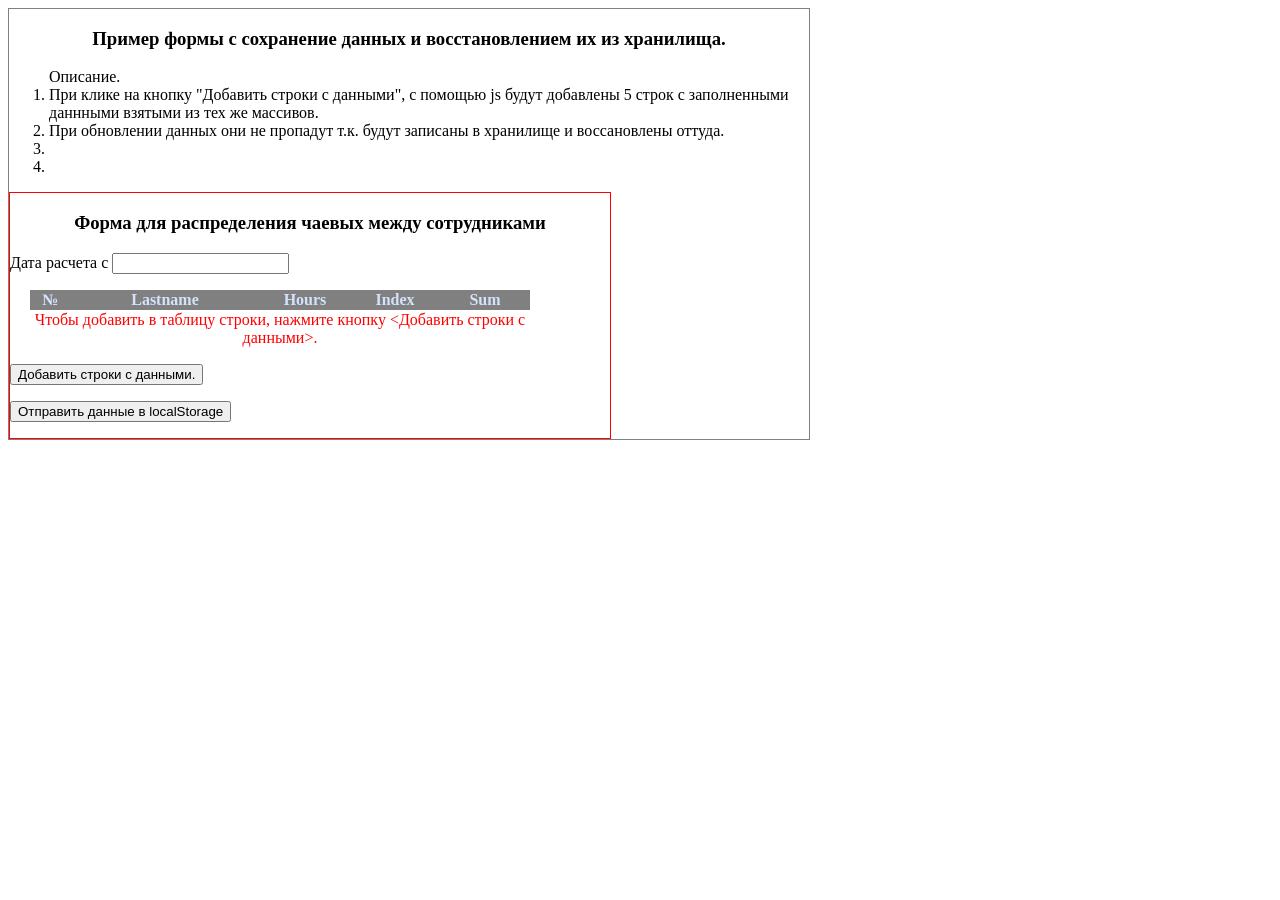
<file: form05_mutOb.html>
<!DOCTYPE html>
<!-- ПРИМЕРЫ СОХРАНЕНИЯ РАЗЛИЧНЫХ ТИПОВ ДАННЫХ В localStorage -->
<html lang="en">
  <head>
    <meta charset="UTF-8">
    <meta name="viewport" content="width=device-width, initial-scale=1.0">
    <title>05.Форма. Пример 3</title>  <!-- -->
    
    <!-- Внешние файлы  -->
    <link rel="stylesheet" type="text/css" href="form05.css" />
  </head>

<body class="page-width">
  <h3> Пример формы с сохранение данных и восстановлением их из хранилища. </h3>
  <ol>Описание.
    <li>При клике на кнопку "Добавить строки с данными", с помощью js будут добавлены 5 строк
        с заполненными даннными взятыми из тех же массивов. 
    </li>
    <li>При обновлении данных они не пропадут т.к. будут записаны в хранилище и 
        воссановлены оттуда.
    </li>
    <li></li>
    <li></li>
  </ol>
  <form id="employeesForm">
    <h3>Форма для распределения чаевых между сотрудниками</h3>
          
    <!-- Период расчета -->
    <div>
        Дата расчета с <input type="data"> 
    </div>
    <p></p> <!-- Чтобы визуально разделить блоки  -->
      
    <!-- ========= ТАБЛИЦА С ДАННЫМИ =============== -->
    <table id="waiters">
      <!-- Заголовок табличной части с помощью table  -->
      <thead>
        <tr>
          <th class="col-1">№</th>
          <th class="col-2">Lastname</th>
          <th class="col-3">Hours</th>
          <th class="col-4">Index</th>
          <th class="col-5">Sum</th>
        </tr>
      </thead>
      <tbody>
        <!-- Строки будут вставлены при нажатии на кнопку "Добавить строки с данными". -->

      </tbody>
      <tfoot>
        <tr>
          <!-- Я смог задать стили ТОЛЬКО записав их прямо в тег -->
          <td colspan="5" id="info" style="color: red; text-align: center;">llll</td>
        </tr>        
      </tfoot>
      
    </table>
    <p></p> <!-- Чтобы визуально разделить блоки  -->
    <p><button type="button" id="addRows">Добавить строки с данными.</button></p>
    <p><button type="button" id="addToLocal">Отправить данные в localStorage </button></p>
      </form>  <!-- Конец ФОРМЫ -->
</body>

<script>

// 5. ---- Получаем данные из формы при обновлении страницы
  window.addEventListener('DOMContentLoaded', function() {
    // 5.1. Проверяем, что браузер поддерживает технологию.
    if (typeof(!Storage)) {  // вар.1  Подерживает underfined, null,
    // if (typeof(Storage) !== "undefined") { // вар.2 Только undefined
        console.log('1. Brauser suppot web-storage.');  // Браузер поддерживает

        // 5.2. Пытаемся получить данные из хранилища.
        const dataInStorage = localStorage.getItem("data_2");  // Фамилиии - база для всего.
        
        // Если данные о фамилиях есть, то получем данные обо всем.
        if (dataInStorage ) {
          getFromLs();  // Функция получает данные из хранилища и пишет в tbody. 
        } else { 
          console.log(" Хранлище пустое. ");
        }
        } else {
      console.log("1. Brauser DON'T suppot web-storage.");  // Не поддерживает
      };
    });  // КОНЕЦ 5. Обработчик при загрузке страницы.

  // 5.1. Функция получает данные из хранилища и записывает данные в таблицу.
  // a) Получаю данные из localStorage
  function getFromLs() {
    // Получаем количество строк на основе колонки 2
    const d_2 = JSON.parse(localStorage.getItem("data_2"));
    const d_3 = JSON.parse(localStorage.getItem("data_3"));
    const d_4 = JSON.parse(localStorage.getItem("data_4"));
    const d_5 = JSON.parse(localStorage.getItem("data_5"));
        // Строки добавляем в цикле.
    for (let i = 0; i < d_2.length; i++) {
      // Готовим строку для добавления в tbody.
      let rowHTML = `
        <tr>
          <td  class="col-1">${[i+1]}</td>
          <td  class="col-2">${d_2[i]}</td>
          <td  class="col-3"><input type="number" name="hours" value='${d_3[i]}'></td>
          <td  class="col-4"><input type="number" name="index" value='${d_4[i]}'></td>
          <td  class="col-5"><input type="number" name="sum" value='${d_5[i]}'"></td>
        </tr> 
        `;
        const tbody = document.querySelector('tbody'); // Получаем tbody.
        tbody.innerHTML += rowHTML; // Дописываем строку в tbody.
    }  // конец цикла для строк.
  };  // КОНЕЦ 5.1


//   --- 4. Отправляем данные в форму по клику.
  // 4.1. Получаем ссылку на обработчик клика Отправить данные в localStorage.
  const add = document.getElementById("addToLocal");
  add.addEventListener('click', addToLocal);

  // 4.2. Функция собирает данные из формы и отправляет в localStorage.
  function addToLocal() {
    // a) Получаем данные из колонок таблицы.
    const col_2 = document.querySelectorAll('td.col-2'); // lastname
    var data_2= Array.from(col_2).map(col_2 => col_2.textContent);// Значения в массив
    console.log(data_2);
    
    const col_3 = document.querySelectorAll('td.col-3'); // hours.
    var data_3= Array.from(col_3).map(col_3 => col_3.querySelector('input').value);// Значения в массив
    console.log(data_3);

    const col_4 = document.querySelectorAll('td.col-4'); // hours.
    var data_4= Array.from(col_4).map(col_4 => col_4.querySelector('input').value);// Значения в массив
    console.log(data_4);

    const col_5 = document.querySelectorAll('td.col-5'); // hours.
    var data_5= Array.from(col_5).map(col_5 => col_5.querySelector('input').value);// Значения в массив
    console.log(data_5);

    // b) Преобразуем массивы в JSON и записываем в localStorage.
    localStorage.setItem("data_2", JSON.stringify(data_2));
    localStorage.setItem("data_3", JSON.stringify(data_3));
    localStorage.setItem("data_4", JSON.stringify(data_4));
    localStorage.setItem("data_5", JSON.stringify(data_5));
  };  // --- КОНЕЦ 4.Отправляем данные в форму по клику.



// 3. --- Управляем показом в теге "info" в зависимомти от кол-ва строк в tbody ----.
  // 3.1. Получаем доступ к элементам таблицы. 
  const tbodyElement = document.querySelector('tbody'); // Доступ к tbody 
  const tfootElement = document.querySelector('tfoot'); // Получаем доступ к  tfoot
  const info = tfootElement.querySelector('#info'); // Получаем доступ к ячейке с id="info" в tfoot.

  // 3.2. Создаем объект наблюдающий за мутациями в DOM.
  const mutationObserver = new MutationObserver((mutations) => {
    
    // Перебираем в цикле атрибуты  объекта мутации.
    for (const mutation of mutations) {
      if (mutation.type === 'childList') {  // Если тип атрибута childlist.
        updateRowCount();  // Вызываем функцию получения кол-ва строк + запись в info.
      }
    }
  }); // Конец 3.2.объект наблюдения.

  // 3.3. !!! Метод  объекта наблюдения (observe)с опцией наблюдения childList .
  mutationObserver.observe(tbodyElement, { childList: true });

  // 3.4. Объявляем функцию, получающую кол-во строк tr в tbody + запись в info.
  function updateRowCount() {
    // Узнаем количество строк в tbody.
    const rowCount = tbodyElement.querySelectorAll('tr').length;
    if (rowCount === 0) {  // Если строк нет.
      info.textContent = "Чтобы добавить в таблицу строки, нажмите кнопку  <Добавить строки с данными>.";
    } else {  // Если строки есть.
      info.textContent = '';  // Текста в tfoot в ячейке с id="info" нет.
    }
  }

// 3.4. инициализируем, чтобы все надежно работало.
updateRowCount();  // Функция получает кол-во строк tr в tbody + запись в info.
// --- КОНЕЦ 3.

  // 2. --- Вешаем обработчик на кнопку "Добавить строки с данными". ---
  const addRows = document.getElementById('addRows');
  addRows.addEventListener('click', function() {
    
    // Цикл добавляющий строки.
    for (let i = 0; i < lastname.length; i++) {
      // console.log(lastname[i], hours[i], index[i]);
      
      // Готови строку для добавления в tbody.
      let rowHTML = `
        <tr>
          <td  class="col-1">${[i+1]}</td>
          <td  class="col-2">${lastname[i]}</td>
          <td  class="col-3"><input type="number" name="hours" value='${hours[i]}'></td>
          <td  class="col-4"><input type="number" name="hours" value='${index[i]}'></td>
          <td  class="col-5"><input type="number" name="index"></td>
        </tr> 
        `;
        const tbody = document.querySelector('tbody'); // Получаем tbody.
        tbody.innerHTML += rowHTML;
    }  // Конец цикла.
  }); // --- КОНЕЦ 2.

  // 1. --- Создаем массивы данных для записи в таблицу, чтобы не заполнять самому. ---
  const lastname = ["Adams", "Brown", "Cooper", "Davis", "Evans"];  // Список фамилий.
  const hours = [1, 2, 3, 4, 5]; // Отработанные часы.
  const index = [1, 2, 3, 4, 5]; // Коэффициент трудового участия
  // Массив для sum не  создаем они появятся в результате расчета или заполнеия пользователем.
  // --- КОНЕЦ 1. 

</script>
</html>
</file>
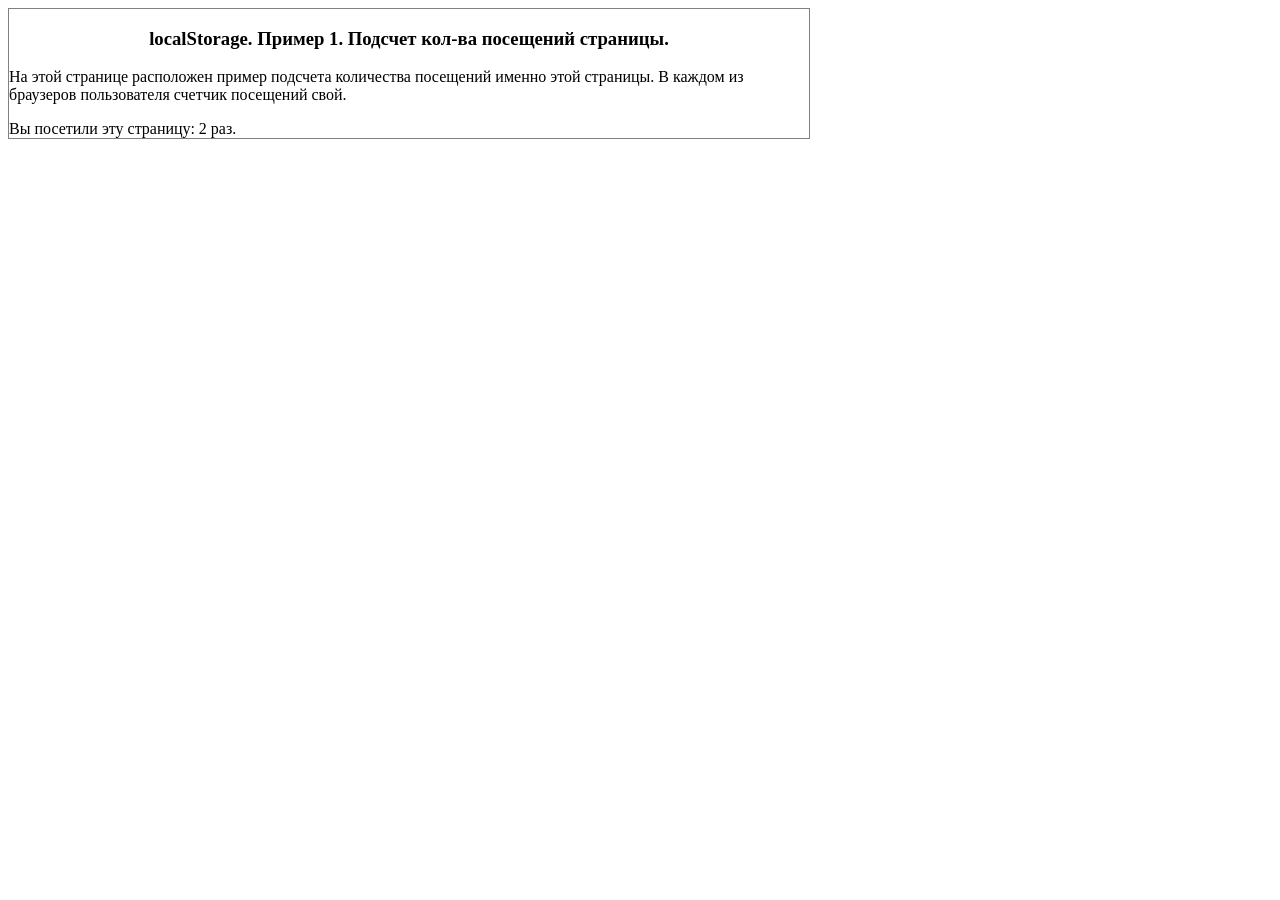
<file: form3.html>
<!DOCTYPE html>
<html lang="en">
<!-- Пример 1. Работа с localStorage. Подсчет кол-ва посещений страницы. -->
  <head>
    <meta charset="UTF-8">
    <meta name="viewport" content="width=device-width, initial-scale=1.0">
    <title>Форма. Пример 1. Счетчик посещений</title>  <!-- -->
    <style>
      .page-width {
        width: 800px;
        border: 1px solid grey;
      }
      h3 {text-align: center;}
    </style>
  </head>

<body class="page-width">
  <h3>localStorage. Пример 1. Подсчет кол-ва посещений страницы.</h3>
  <p>
    На этой странице расположен пример подсчета количества посещений именно этой страницы.
    В каждом из браузеров пользователя счетчик посещений свой.
  </p>
  <div>
    <!-- Сюда пишем значение из localStorage.  -->
    Вы посетили эту страницу: <span id="result"></span> раз.
  </div>
</body>
<script>
    // ==== ИЗУЧЕНИЕ localStorage.  ============
     // Пример 1. Подсчет количества посещений страницы.
    window.addEventListener('load', function() {
        if (typeof(Storage) !== "undefined") {
            console.log('1. Brauser suppot web-storage.');  // Браузер поддерживает

            // Размещаем код примера.
            // Проверяем существование ключа loadcount и упрвляем его значением.
            let loadcount = localStorage.getItem('loadcount'); // Пытаемся получить значение.
            if (loadcount === null) {  // Если страницу посетили в первый раз - такого ключа нет.
            // if (!loadcount) {  // Очень интересно: Если null, underfind, пустая строка..
                console.log(" Страницу посетили в первый раз.");
                localStorage.setItem('loadcount', '1'); // Установаливаем стартовое значение.
                console.log(' Значение loadcount установили', localStorage.getItem('loadcount'));
            } else {
                localStorage.loadcount = Number(localStorage.loadcount) + 1;  // Увеличили счетчик.
                console.log(localStorage.loadcount);  // Записали новое значение в localStorage.
            }

            // Пишем значение ключа на страницу.
            document.getElementById('result').innerHTML = localStorage.loadcount;


        } else {
            console.log("1. Brauser DON'T suppot web-storage.");
        };
    });
</script>
</body>
</html>
</file>
<file: css01.css>
/* 0. ----  Базовые стили для ВСЕГО сайта ----  */
html {
  box-sizing: border-box; /* ширина и высота = content+border+padding. */
    /* font-family: "Times New Roman", serif; */
 font-family: Arial,"Helvetica CY", "Nimbus Sans L",  sans-serif;
    font-size: 14px;  /* Базовый размер шрифта */
/*  line-height: 1.4;  Межстрочный интервал */

}
/* Теперь ВСЕ  элементы БУДУТ наследовать  box-sizing от родителя - от тэга html */
/* Источник:  https://ymatuhin.ru/front-end/better_box_sizing */
*, *:before, *:after {
    box-sizing: inherit;
}  /* Конец базовых стилей сайта */



body {
    margin: 0px;
    /* background-color: #E7E7E7; Фоновый цвет сайта*/
    }
/* Стили контейнера сайта */
.container {
    width: 100%;
    margin: 0 auto;
    min-height: 500px;
    }

/* --- Стили заголовка всего сайта ---- */
/* Логотип */
header.logo {
    margin: 0 auto;
/*    height: 70px;*/
    background-color: #295151;
    color: #F2F4D2;  /* Цвет шрифта логотипа и  пунктов меню */
		padding-bottom: 5px;  /* Отступ внизу */
    }
/* Текст в логотипе */
.center {
		display: block;
		text-align: center;
}

/* --- Главное меню 2-х колоночного сайта --- */
#nav-main {
    display: flex;
    justify-content: space-around;  /* Пункты меню равномерно по ширине */
/*		display: none;*/
    }
/* Пункты главного меню */
.nav-item {
    cursor: pointer;
    }

/* --- Стили иконки из полосок на открытие меню для смартфона ---- */
#nav-smart-open {
/*	border: 1px solid red;*/
	margin-left: 20px;
	width: 20px;
/*	height: 20px;*/
	cursor: pointer;
	display: flex;
	flex-direction: column;
	justify-content: space-between;
	display: none;  /* Скрываем для 2-х кол.сайта */
/*	margin-bottom: 5px;*/
	}
/* Полоски иконки  */
.string {
	height: 2px;
	margin-top: 4px;
	background-color: white;
	}

/* ===== Стили 2-х колоночной части сайта ======================= */
/* --- Главная часть --------- */
main {
    color: #1A3A85; /*  Цвет шрифта для обоих колонок  */
    display: flex;  padding: 1px;  /* 2-е колонки рядом */
    justify-content: space-between;  /* Колонки прижаты к разным сторонам*/
    }
/* Стили левой колонки */
.left {  
    width: 73%;  /* Ширина */
    padding: 0% 3%;  /* Отступ сверхуи снизу 0,  слева и справа 3%*/
    background-color: #E7E7E7; /* Цвет левой части сайата */
    }
/* Стили правой колонки */
.right { 
    width: 27%;
    background-color: #E7E7E7; 
    padding: 0% 1%;  /* Отступ сверхуи снизу 0,  слева и справа 3%*/
    }

/* ===== 2024 Навигация по странице ======= */
/* ==== Вариант оформления без главного конт. === */
/* Стиль позиционировани менюшек */
.nav-position {
	position: fixed;
  top: 70px;
	right: 30%;
}
/* Стиль оформления менюшек */
.nav-decor {
	z-index: 10;  /* Поверх других элементов */
	font-size: 0.8rem;  /* Размер шрифта относительно */
  padding: 2px;
  border-radius: 5px;  /*радиус углов  */
  border: 1px solid #295151;  /*  рамка блока */
   /*  border: 1px solid #bbb; рамка блока */
  background-color: rgba(246, 246, 246, 1.0); /*Цвет ФОНА свернутого меню */
  box-shadow: inset 0 0 10px #BABABA; /*ВНУТРЕННЯЯ ТЕНЬ для всех  браузеров кроме ИЕ8 и опера-мини */
}

/* --- Раскрытое оглавление страницы. ---- */
#toc-page {
	width: 250px;  /* Указывать абс. значение */
/*	display: none;*/
}

#toc-h4 { /* наименование оглавления */
  margin: 0;  /*Убираем magin браузера */
  padding-top: 5px; /* Делаем отступ текста сверху */
  text-align: center;
}
#toc-ol { /* Нумерованный список */
  margin: 0; /* Убираем отступы */
  padding-left: 20px; /* Уменьшаем т.к. в браузере Chrome по умолчанию 40px */
}
#toc-ol li { /* Нумерованный список */
  padding: 2px; /* увеличил расстояние между ссылками, чтобы удобнее нажиать */
	color: #295151;
}
/* --- Скрытое оглавление страницы. --- */
/* Контейнер для стрелки вниз */
#toc-small {
	font-size: 0.7rem;  /* Высоат */
	width: 40px;
	opacity: 0.6;  /* Прозрачность */
	cursor: pointer;
/*	display: none;*/
/*	border: 1px solid red;*/
	}
/* Стрелка вниз - треугольник CSS */
.triangle-down { 
	font-size: 0.5rem;  /* Размеры стрелки */
  /*display: inline-block;  Чтобы разместить стрелку ВНУТРИ родителя */
	float: right; /* Прижимаем вправо родителя*/
  margin-top: 2px;  /* Сдвигаем в центр по высоте*/ 
	margin-right: 2px;
	/* Размеры треугольника */
  border-left: 0.5em solid transparent;
  border-right: 0.5em solid transparent;
  border-top: 1.0em solid #295151;
	}

/* Стрелка вверх - треугольник CSS */
.triangle-top { 
	cursor: pointer;
	font-size: 0.5rem;  /* Размеры стрелки */
  display: inline-block; /* Чтобы разместить стрелку ВНУТРИ родителя */
	float: right; /* Прижимаем вправо родителя*/
  margin-top: 2px;  /* Сдвигаем в центр по высоте*/ 
	margin-right: 2px;
	/* Размеры треугольника */
  border-left: 0.5em solid transparent;
  border-right: 0.5em solid transparent;
  border-bottom: 1.0em solid #295151;
	}

/* --- СТИЛИ показывать элемент или нет */
.toc-show {display: block;} /* Показывать элемент */
.toc-show-none {display: none;} /* Скрывать элемент */



/* ========= СТИЛИ СТАТЬИ =========================================== */
/* Заголовок статьи */
header > h1 {
    text-align: center;
    font-size: 1.2rem;  /* Размер шрифта от html. */
    color: #1A3A85;  /* Пока такой же как цвет шрифта всего текста */
    margin-top: 0.4rem;  /* Отступ сверху в 0 */
    margin-bottom: 0;  /* Отступ снизу */
/*    border: 1px solid red;*/
    }

/* Любой параграф */
article > p {
    text-align: justify;  /* Выравнивание текста по всей ширине */
    text-indent: 3%;  /* Красная первая строка */
    margin-top: 0.3rem;  /* Отступ сверху в 0 */
    margin-bottom: 0;  /* Отступ снизу */
/*    border: 1px solid red;*/
    }
/* Заголовок раздела статьи */
article > h2.part {
    text-align: center;
    color: #295151;
    font-size: 1.1rem;  /* Размер шрифта от html. */
    margin-top: 0.3rem;  /* Отступ сверху в 0 */
    margin-bottom: 0;  /* Отступ снизу */    
/*    border: 1px solid red;*/
    }

/* ----- Подраздел раздела статьи ----- */
article > h3.subpart {
    text-align: left;
    font-size: 1rem;  /* Размер шрифта от html. */
    margin-top: 0.2rem;  /* Отступ сверху в 0 */
    margin-bottom: 0;  /* Отступ снизу */
/*    border: 1px solid red;*/
    }

/* Параграф подраздела в статье */
article > p.sub-p {
    padding-left: 1.7rem ;
    text-indent: 0;  /* Убираю красную строку */
    margin-top: 0px ;
/*    border: 1px solid red;*/
    }


/* ---- Список в статье ---- */
/* Заголовок списка  */
span.ol-span {
     margin-left: -0.9rem;  /* Сдвигаем влево  */
    font-weight: 600;  /* Выделяем жирным */
    }
/* Список */
article > ol.sub-ol {
    list-style-position: outside; /* Маркер снаружи списка */
    list-style-type: lower-alpha;
    padding-left: 2.5rem;
    margin-top: 0.3rem;
    margin-bottom: 0;  /* Отступ снизу */
/*    border: 1px solid red;*/
    }
/* Низ списка */
p.sub-p > li {
    margin-bottom: 0.3rem;  /* Отступ снизу */
    }


footer {
    min-height: 100px;
    border: 1px solid grey;
    background-color: grey;
    text-align: center;
    color: #082056;
    }

/* ---  Автонумерация разделов и подразделов статьи --- */
body {  /* в body  создаем 1-й счетчик для разделов */
  counter-reset: part /* Создаем счетчик, от слова partition */
  }
h2.part {
  counter-reset: subpart 0;  /* В каждом теге с классом ЗАНОВО создаем новый 2-й счетчик. */
  counter-increment: part 1;  /* Увеличиваем 1-й счетчик */
  text-align: center;  /* Выравниваем по центру */
  }
h2.part::before {
    content: counter(part) ". ";
    }
h3.subpart::before {
     counter-increment: subpart 1;  /* Указываем число для увеличения */
     content: counter(part) "." counter(subpart) ".";  /* Автономер подраздела */
     color: #874444;  /* Цвет автонумерации */
     }

/* --- Калькулятор  --------------- */
#calculater {
  height: 200px;
  border: solid 1px green;
  /* background-color: blue; */
} /*  Конец калькулятор */

 /* ---- Media Query. Должны быть ниже всех, чтобы сработало ------------  */
 /* Стили для устройств с которым работают пальцами (смартфоны, планшеты.  */
 @media (hover: none) and (pointer: coarse) {
	 .left { width: 100%; }  /* Ширина левой колонки */
	 .right { display: none; }  /* Убираем правую колонку */
	 #nav-main { display: none;} /* Убыираем большую навигацию */	 
	 #nav-smart-open { display: flex;}
	 html {font-size: 14px;}   /* Уменьшаю размер основного шрифта с 18 до 16  */
	/* Позиция оглавления для одной колонки */
	 #toc-page, #toc-small { right: 3%; }  
}  /* --- КОНЕЦ @media */

/* Для десктопа, если пользователь уменьшит ширину вкладки браузера  */
@media screen and (max-width: 900px)  {
   .left { width: 100%; }  /* Ширина левой колонки */
   .right { display: none; }  /*  */
		
		/* Позиция оглавления для одной колонки */
		#toc-page, #toc-small { right: 3%; }
		/* --- Показываем навигацию для смартфона --- */
		 #nav-main { display: none;} /* Убыираем большую навигацию */	
			#nav-smart-open {display: flex; }
	
	 }  /* --- КОНЕЦ @media */
</file>
<file: form04.css>
.page-width {
    width: 800px;
    border: 1px solid grey;
  }
  h3 {text-align: center;}

/* ==== Стили Формы для расчета ===================== */
#employeesForm {
    width: 600px;  /* Ширина таблицы */
    border: 1px solid red;
	position: relative;  /* Чтобы все потомки имели тот же z-index */
    z-index: 3;
    background-color: white;  /* Принудительно задаем фон, иначе просвечивает справочник */
	}
/* Наследуем свойство z-index для всех потомков */
#employeesForm * { z-index: inherit;}

/* Загловок формы */
#employeesForm h3 {text-align: center;}

/* ==== Стили таблиц ===================== */
/* Таблица общее */
 #waiters {
    width: 500px%;  /* Ширина таблицы */
    border-collapse: collapse;
    margin-left: 20px;

    }
/* Загловок таблицы */
#waiters > thead {
    color: rgb(213, 226, 252);
    background-color: grey;
	}

/* #waiters th { width: 60px; } */

/* ---- Стили колонок: ширина ----- */
/* Ширина ячейки определяется ее содержимым */
/* Свойство nth-child() на ширину не влияет */

/* Ширина ячеек в колонках таблицы */
.col-1 {width: 30px;}
.col-2 {width: 150px;}
.col-3 {width: 70px; text-align: center;}
.col-4 {width: 70px; text-align: center;}
.col-5 {width: 70px; text-align: center;}

/* 1-я колонка:№ (нномер по пораядку) */
#waiters td:nth-child(1) {
	color: black;
    text-align: right;
    }

/* Ширину инпутов надо ОБЯЗАТЕЛЬНО задавать, т.к. по умолчанию они шире */
/* А ширина ячейки определяется ее содержимым и будет увеличивать ширину ячейки */
#waiters td:nth-child(3) > input { width: 50px; }
#waiters td:nth-child(4) > input { width: 50px; }
#waiters td:nth-child(5) > input { width: 50px; }

/* Цвет в футере */
tfoot td:nth-child(1) {
    color: red;
    }

#waiters tr td input {
    width: 100px;
    margin: auto;
}
</file>
<file: form05.css>
.page-width {
    width: 800px;
    border: 1px solid grey;
  }
  h3 {text-align: center;}

/* ==== Стили Формы для расчета ===================== */
#employeesForm {
    width: 600px;  /* Ширина таблицы */
    border: 1px solid red;
	position: relative;  /* Чтобы все потомки имели тот же z-index */
    z-index: 3;
    background-color: white;  /* Принудительно задаем фон, иначе просвечивает справочник */
	}
/* Наследуем свойство z-index для всех потомков */
#employeesForm * { z-index: inherit;}

/* Загловок формы */
#employeesForm h3 {text-align: center;}

/* ==== Стили таблиц ===================== */
/* Таблица общее */
 #waiters {
    width: 500px;  /* Ширина таблицы */
    border-collapse: collapse;
    margin-left: 20px;

    }
/* Загловок таблицы */
#waiters > thead {
    color: rgb(213, 226, 252);
    background-color: grey;
	}

/* #waiters th { width: 60px; } */

/* ---- Стили колонок: ширина ----- */
/* Ширина ячейки определяется ее содержимым */
/* Свойство nth-child() на ширину не влияет */

/* Ширина ячеек в колонках таблицы */
th.col-1 {width: 30px;}
th.col-2 {width: 150px;}
th.col-3, td.col-3 {width: 70px; text-align: center;}
th.col-4, td.col-4 {width: 70px; text-align: center;}
th.col-5, td.col-5 {width: 70px; text-align: center;}

/* 1-я колонка:№ (нномер по пораядку) */
#waiters td:nth-child(1) {
	color: black;
    text-align: right;
    }

/* Ширину инпутов надо ОБЯЗАТЕЛЬНО задавать, т.к. по умолчанию они шире */
/* А ширина ячейки определяется ее содержимым и будет увеличивать ширину ячейки */
#waiters td:nth-child(3) > input { width: 50px; }
#waiters td:nth-child(4) > input { width: 50px; }
#waiters td:nth-child(5) > input { width: 50px; }

/* Цвет в футере */
tfoot td:nth-child(1) {
    color: red;
    }

#waiters tr td input {
    width: 100px;
    margin: auto;
}
</file>
